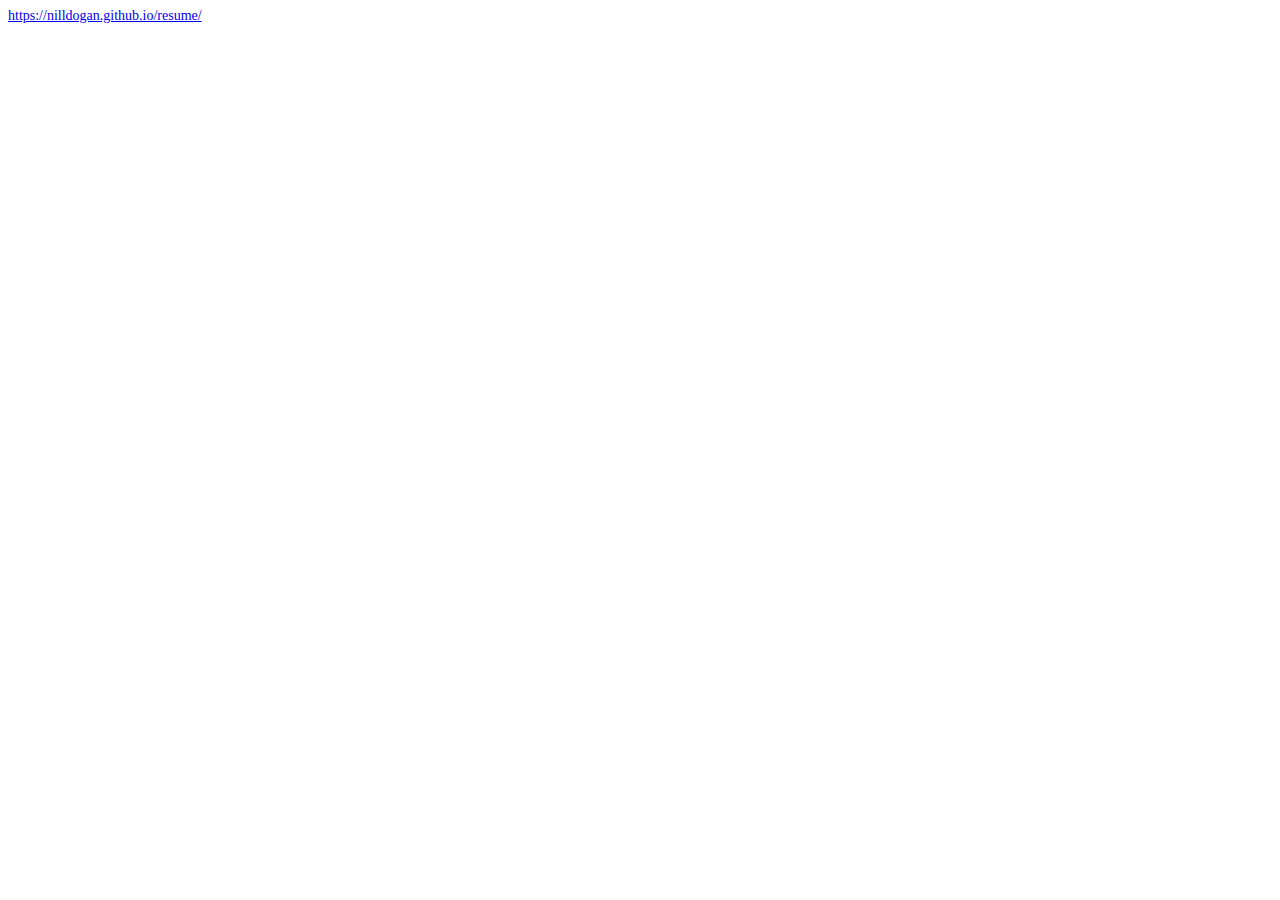
<file: ozge_nil_resume/resume link.html>
<!DOCTYPE html PUBLIC "-//W3C//DTD HTML 4.01//EN" "http://www.w3.org/TR/html4/strict.dtd">
<html>
<head>
  <meta http-equiv="Content-Type" content="text/html; charset=utf-8">
  <meta http-equiv="Content-Style-Type" content="text/css">
  <title></title>
  <meta name="Generator" content="Cocoa HTML Writer">
  <meta name="CocoaVersion" content="2487.6">
  <style type="text/css">
    p.p1 {margin: 0.0px 0.0px 0.0px 0.0px; font: 14.0px '.SF NS'; color: #0e0e0e}
  </style>
</head>
<body>
<p class="p1"><a href="https://nilldogan.github.io/resume/">https://nilldogan.github.io/resume/</a></p>
</body>
</html>
</file>
